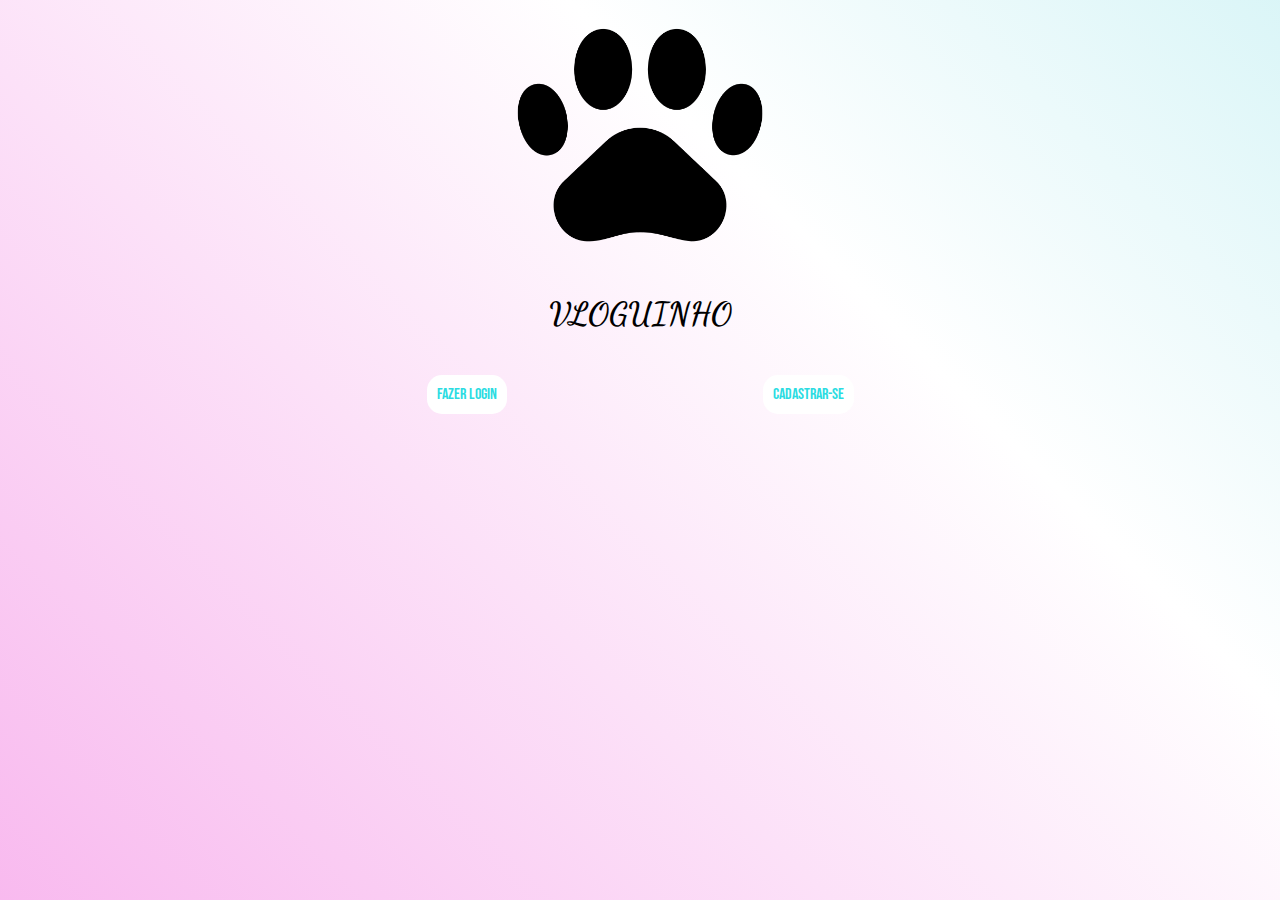
<file: index.html>
<!DOCTYPE html> 
<html lang="en">
<head>
    <meta charset="UTF-8">
    <meta name="viewport" content="width=device-width, initial-scale=1.0">
    <title>Pagina Inicial</title>
    <link rel="icon" href="patas.png">
    <link rel="stylesheet" href="style.css">
</head> 
<body id="index">

    <div class="index">
        <div class="degrade">
        <img src="patas.png" height="100px">
        <h1>VLOGUINHO</h1>
        <div class="botoes">
            <a href="login.html">Fazer Login</a>
            <br>
            <a href="cadastro.html">Cadastrar-se</a>
        </div>
    </div>
</div>
</body>
</html>
</file>
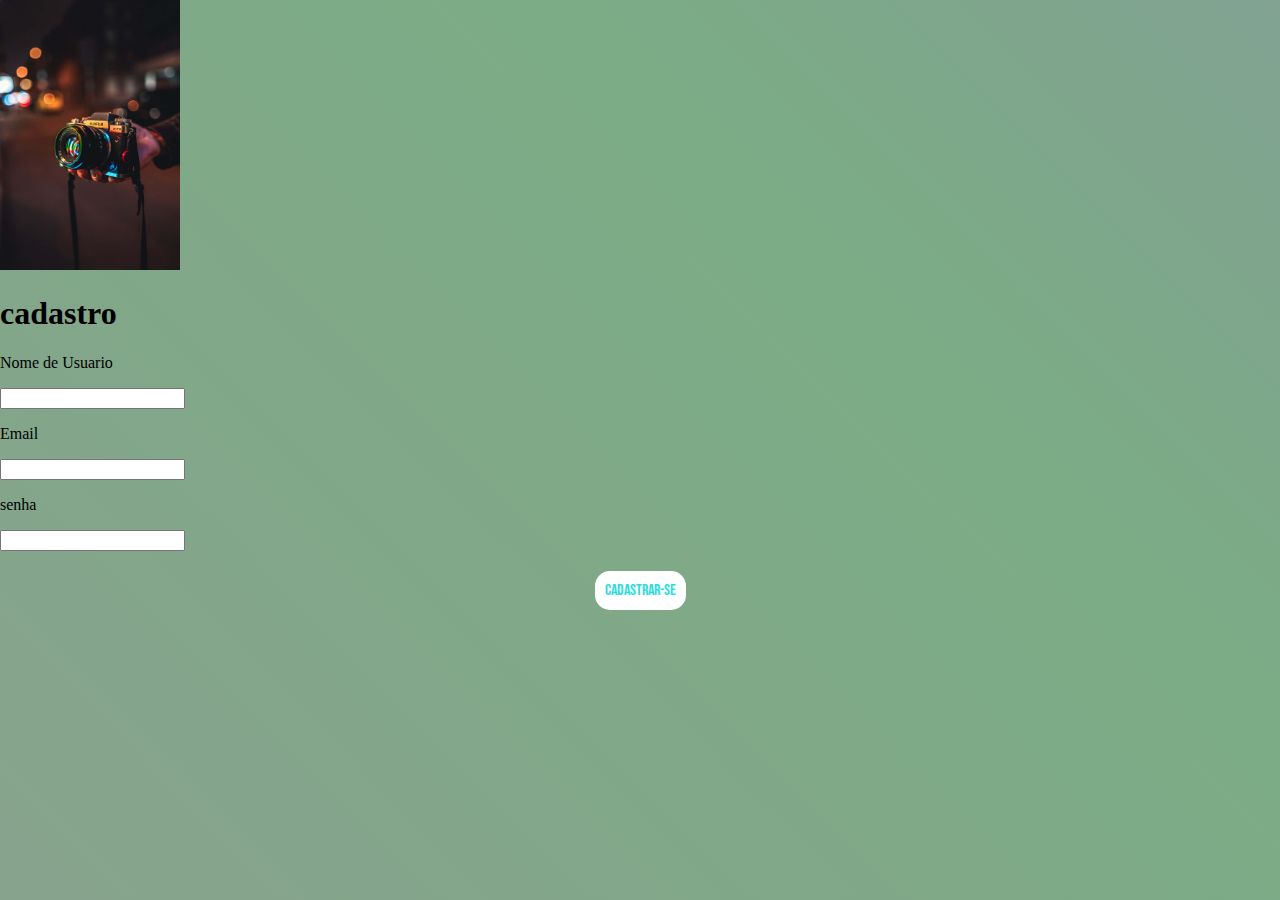
<file: cadastro.html>
<!DOCTYPE html>
<html lang="en">
<head>
    <meta charset="UTF-8">
    <meta name="viewport" content="width=device-width, initial-scale=1.0">
    <link rel="stylesheet" href="style.css">
    <title>Document</title>
</head>
<body id="cadastro">
    <div class="cadastro">
        <div class="esque">
        <img src="photography-camera-on-colorful-street-rscju517vtjrd4jq.png">
        <div>
    </div>
    <div class="direita">
        <h1>cadastro</h1>
        <p>Nome de Usuario</p>
        <input type="text">
        <p>Email</p>
        <input type="text">
        <p>senha</p>
        <input type="password">

    </div>
    <div class="botoes">
        <a href="home.html">
            Cadastrar-se
        </a>
    </div>
</body>
</html>
</file>
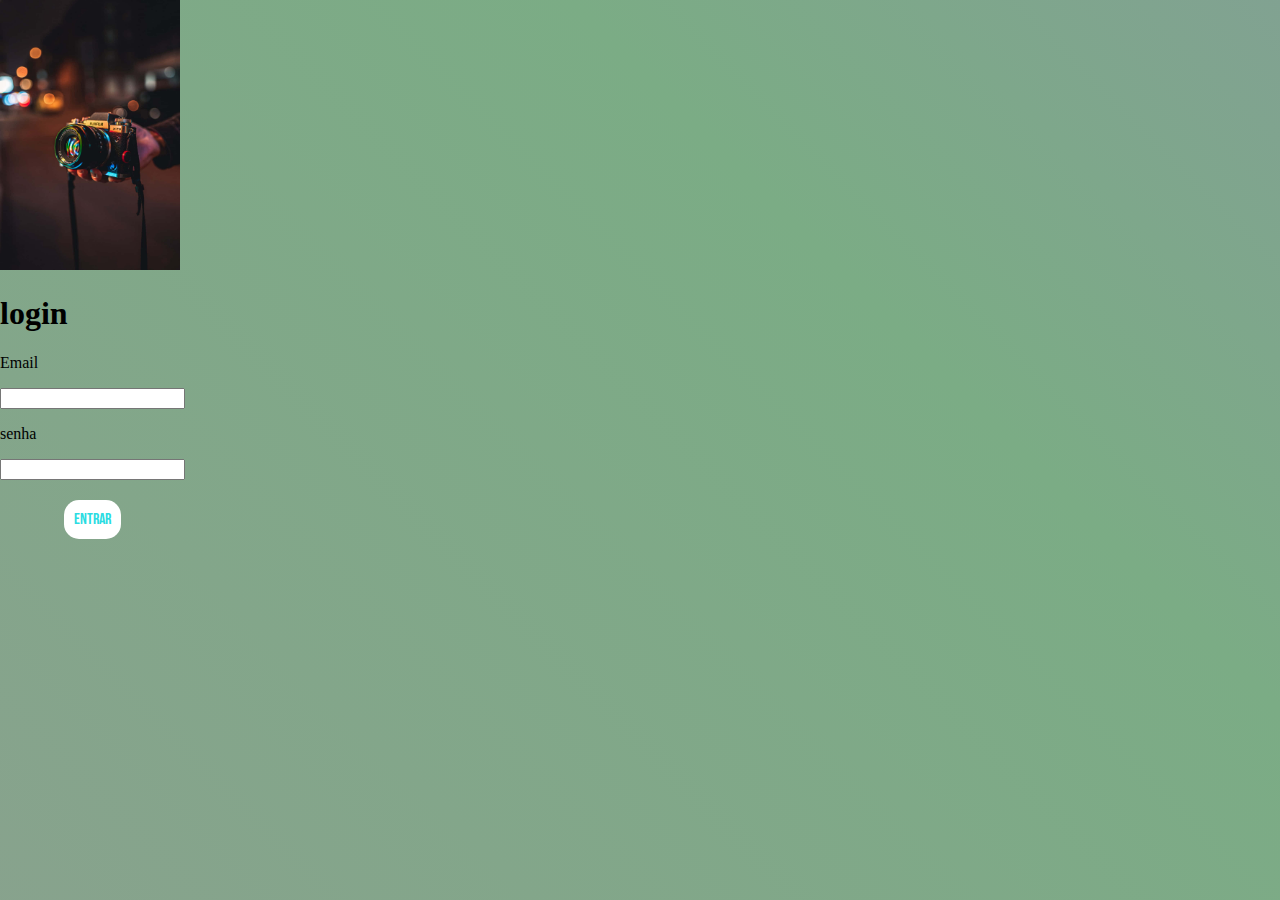
<file: login.html>
<!DOCTYPE html>
<html lang="en">
<head>
    <meta charset="UTF-8">
    <meta name="viewport" content="width=device-width, initial-scale=1.0">
    <link rel="stylesheet" href="style.css">
    <title>Document</title>
</head>
<body id="login">
    <div class="login">
        <div class="esque">
        <img src="photography-camera-on-colorful-street-rscju517vtjrd4jq.png">
        <div>
    </div>
    <div id="letras">
    <div class="direita">
        <h1>login</h1>
        <p>Email</p>
        <input type="text">
        <p>senha</p>
        <input type="password">
    </div>
    <div class="botoes">
        <a href="home.html">
            Entrar
        </a>
    </div>
    <div>
</body>
</html>
</file>
<file: style.css>
@import url('https://fonts.googleapis.com/css2?family=Dancing+Script:wght@400..700&family=Mingzat&family=Noto+Serif+Old+Uyghur&display=swap');
@import url('https://fonts.googleapis.com/css2?family=Bebas+Neue&family=Dancing+Script:wght@400..700&family=Mingzat&family=Noto+Serif+Old+Uyghur&display=swap');

body#index {
    font-family: "Noto Serif Old Uyghur", serif;
    text-align: center;
    font-family: "Dancing Script", cursive;
    font-optical-sizing: auto;
    height: 30%;
    margin: 0%;
    width: 100%;
    height: 100vh;
    background-image: linear-gradient(45deg, rgb(240, 101, 219), rgb(255, 255, 255), rgb(87, 211, 220));
    background-size: 300% 300%;
    animation: color 45s ease infinite;
}
@keyframes color {
    0%{
        background-position: 0% 50%;
    }
    50% {
        background-position: 100% 50%;
    }
    100% {
        background-position: 0% 50%;
    }
}
.botoes{
    text-size-adjust: 150px;
    display: flex;
    gap: 10%;
    justify-content: center;
    flex-direction:center;
    align-items: center;
    text-size-adjust: 150px;
}

.botoes a{
    height: 150%;
    background-color: rgb(255, 255, 255);
    font-family: "Bebas Neue", sans-serif;
    color:rgb(43, 220, 226);
    text-decoration:double;
    margin-top: 20px;
    padding: 10px;
    border-radius: 15px;
}
.botoes a:hover{
    transform: scale(1.05);
}
img#index {
    width: 18%;
    height: 5%;
    border-radius: 8px;
    transition: transform 0,2s;
}
img:hover#index {
    transform: scale(1.05)
}
.login {
    display: flex;
}
.esque {
    image-resolution: 100%;
    height: 100vh;

}
img {
    align-items: center;
    height: 30vh;
}
body {
    background-image: linear-gradient(45deg, rgb(151, 151, 151), rgb(123, 172, 133), rgb(151, 126, 190));
    background-size: 300% 300%;
    animation: color 45s ease infinite;
    margin: 0px;
    align-items: center;
    text-align: left;
}
</file>
